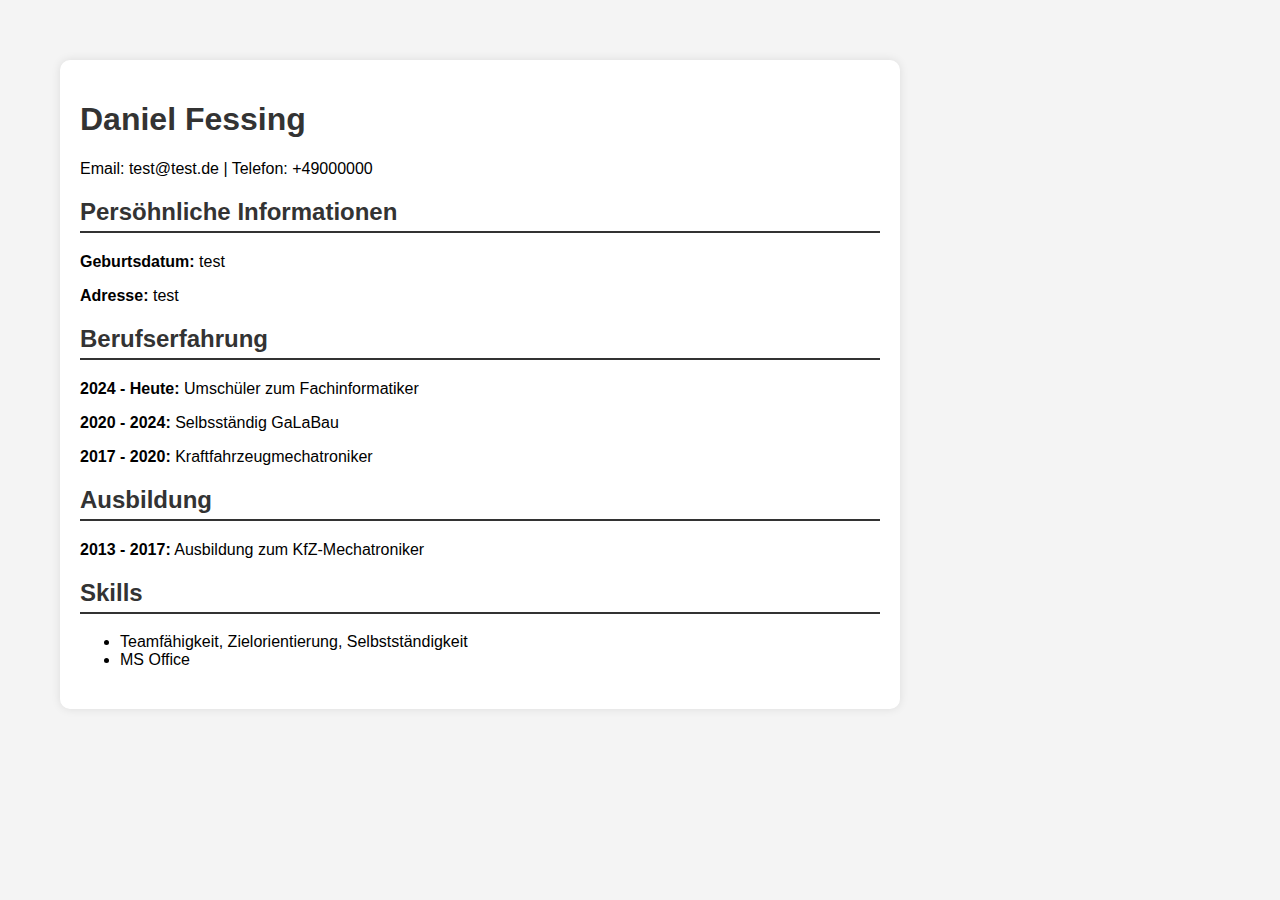
<file: index.html>
<!DOCTYPE html>
<html lang="en">
<head>
    <meta charset="UTF-8">
    <meta name="viewport" content="width=device-width, initial-scale=1.0">
    <title>Lebenslauf - Daniel Fessing</title>
    <style>
        body {
            font-family:Verdana, Geneva, Tahoma, sans-serif;
            margin: 40px;
            padding: 20px;
            background-color: #f4f4f4;
        }
        .container {
            max-width: 800px;
            background: white;
            padding: 20px;
            border-radius: 10px;
            box-shadow: 0px 0px 10px rgba(0,0,0,0.1);
        }
        h1, h2 {
            color: #333;
        }
        .section {
            margin-bottom: 20px;
        }
        .section h2 {
            border-bottom: 2px solid #333;
            padding-bottom: 5px;
        }  
    </style>
</head>    
<body>
    <div class="container">
        </header>
            <h1>Daniel Fessing</h1>
            <p>Email: test@test.de  |  Telefon: +49000000</p>
        </header>

        <section class="section">
            <h2>Persöhnliche Informationen</h2>
            <p><strong>Geburtsdatum:</strong> test</p>
            <p><strong>Adresse:</strong> test</p>
        </section>

        <section class="section">
            <h2>Berufserfahrung</h2>
            <p><strong>2024 - Heute:</strong> Umschüler zum Fachinformatiker</p>
            <p><strong>2020 - 2024:</strong> Selbsständig GaLaBau</p>
            <p><strong>2017 - 2020:</strong> Kraftfahrzeugmechatroniker</p>
        </section>

        <section class="section">
            <h2>Ausbildung</h2>
            <p><strong>2013 - 2017:</strong> Ausbildung zum KfZ-Mechatroniker</p>
        </section>

        <section class="section">
            <h2>Skills</h2>
            <ul>
                <li>Teamfähigkeit, Zielorientierung, Selbstständigkeit</li>
                <li>MS Office</li>
            </ul>
        </section>
    </div>
</body>
</html>
</file>
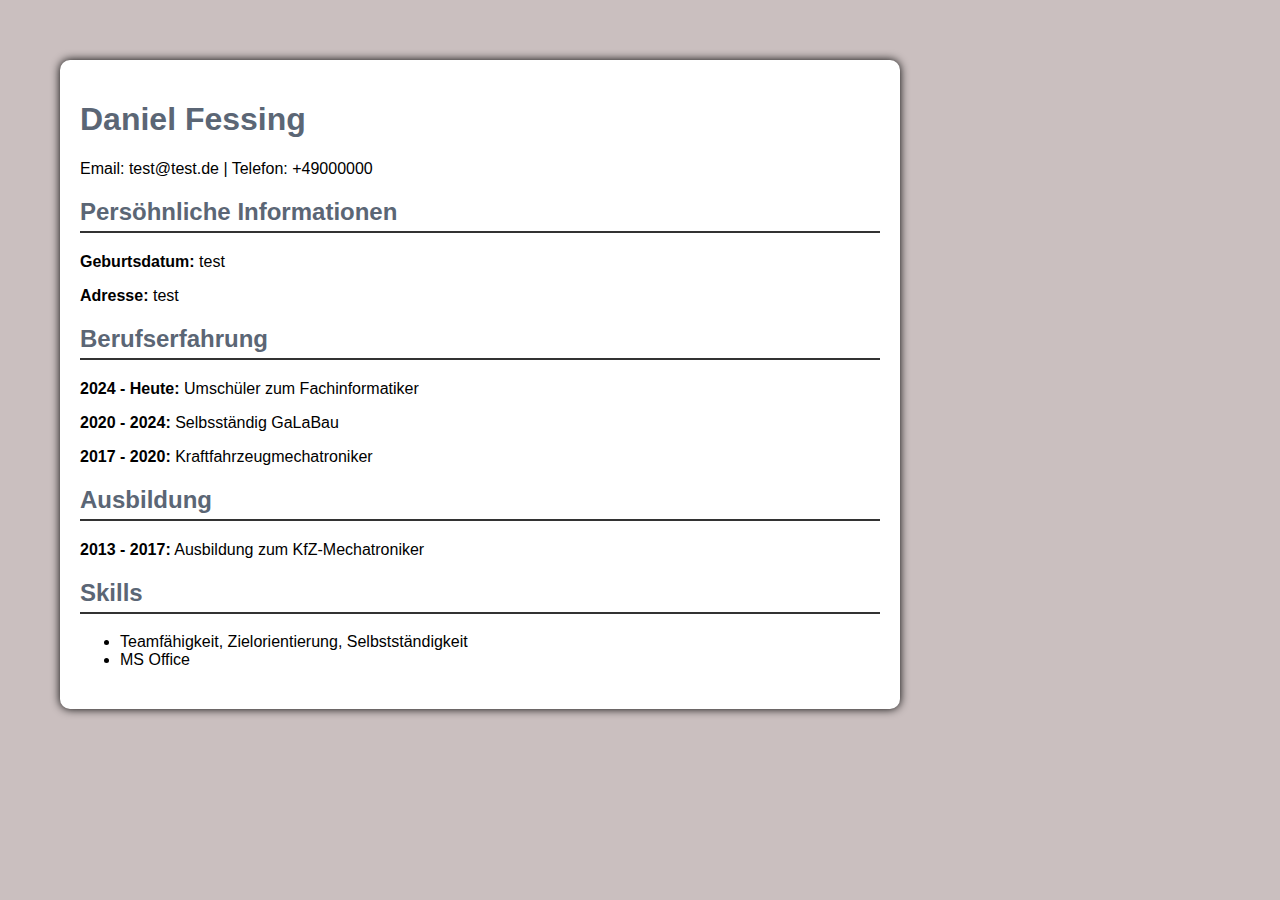
<file: Lebenslauf/index.html>
<!DOCTYPE html>
<html lang="en">
<head>
    <meta charset="UTF-8">
    <meta name="viewport" content="width=device-width, initial-scale=1.0">
    <title>Lebenslauf - Daniel Fessing</title>
    <style>
        body {
            font-family:Verdana, Geneva, Tahoma, sans-serif;
            margin: 40px;
            padding: 20px;
            background-color: #cabfbf;
        }
        .border {
            max-width: 800px;
            background: white;
            padding: 20px;
            border-radius: 10px;
            box-shadow: 0px 0px 10px rgba(0, 0, 0, 1);
        }
        h1, h2 {
            color: #5b6675;
        }
        .section {
            margin-bottom: 20px;
        }
        .section h2 {
            border-bottom: 2px solid #333;
            padding-bottom: 5px;
        }  
    </style>
</head>    
<body>
    <div class="border">
        </header>
            <h1>Daniel Fessing</h1>
            <p>Email: test@test.de  |  Telefon: +49000000</p>
        </header>

        <section class="section">
            <h2>Persöhnliche Informationen</h2>
            <p><strong>Geburtsdatum:</strong> test</p>
            <p><strong>Adresse:</strong> test</p>
        </section>

        <section class="section">
            <h2>Berufserfahrung</h2>
            <p><strong>2024 - Heute:</strong> Umschüler zum Fachinformatiker</p>
            <p><strong>2020 - 2024:</strong> Selbsständig GaLaBau</p>
            <p><strong>2017 - 2020:</strong> Kraftfahrzeugmechatroniker</p>
        </section>

        <section class="section">
            <h2>Ausbildung</h2>
            <p><strong>2013 - 2017:</strong> Ausbildung zum KfZ-Mechatroniker</p>
        </section>

        <section class="section">
            <h2>Skills</h2>
            <ul>
                <li>Teamfähigkeit, Zielorientierung, Selbstständigkeit</li>
                <li>MS Office</li>
            </ul>
        </section>
    </div>
</body>
</html>
</file>
